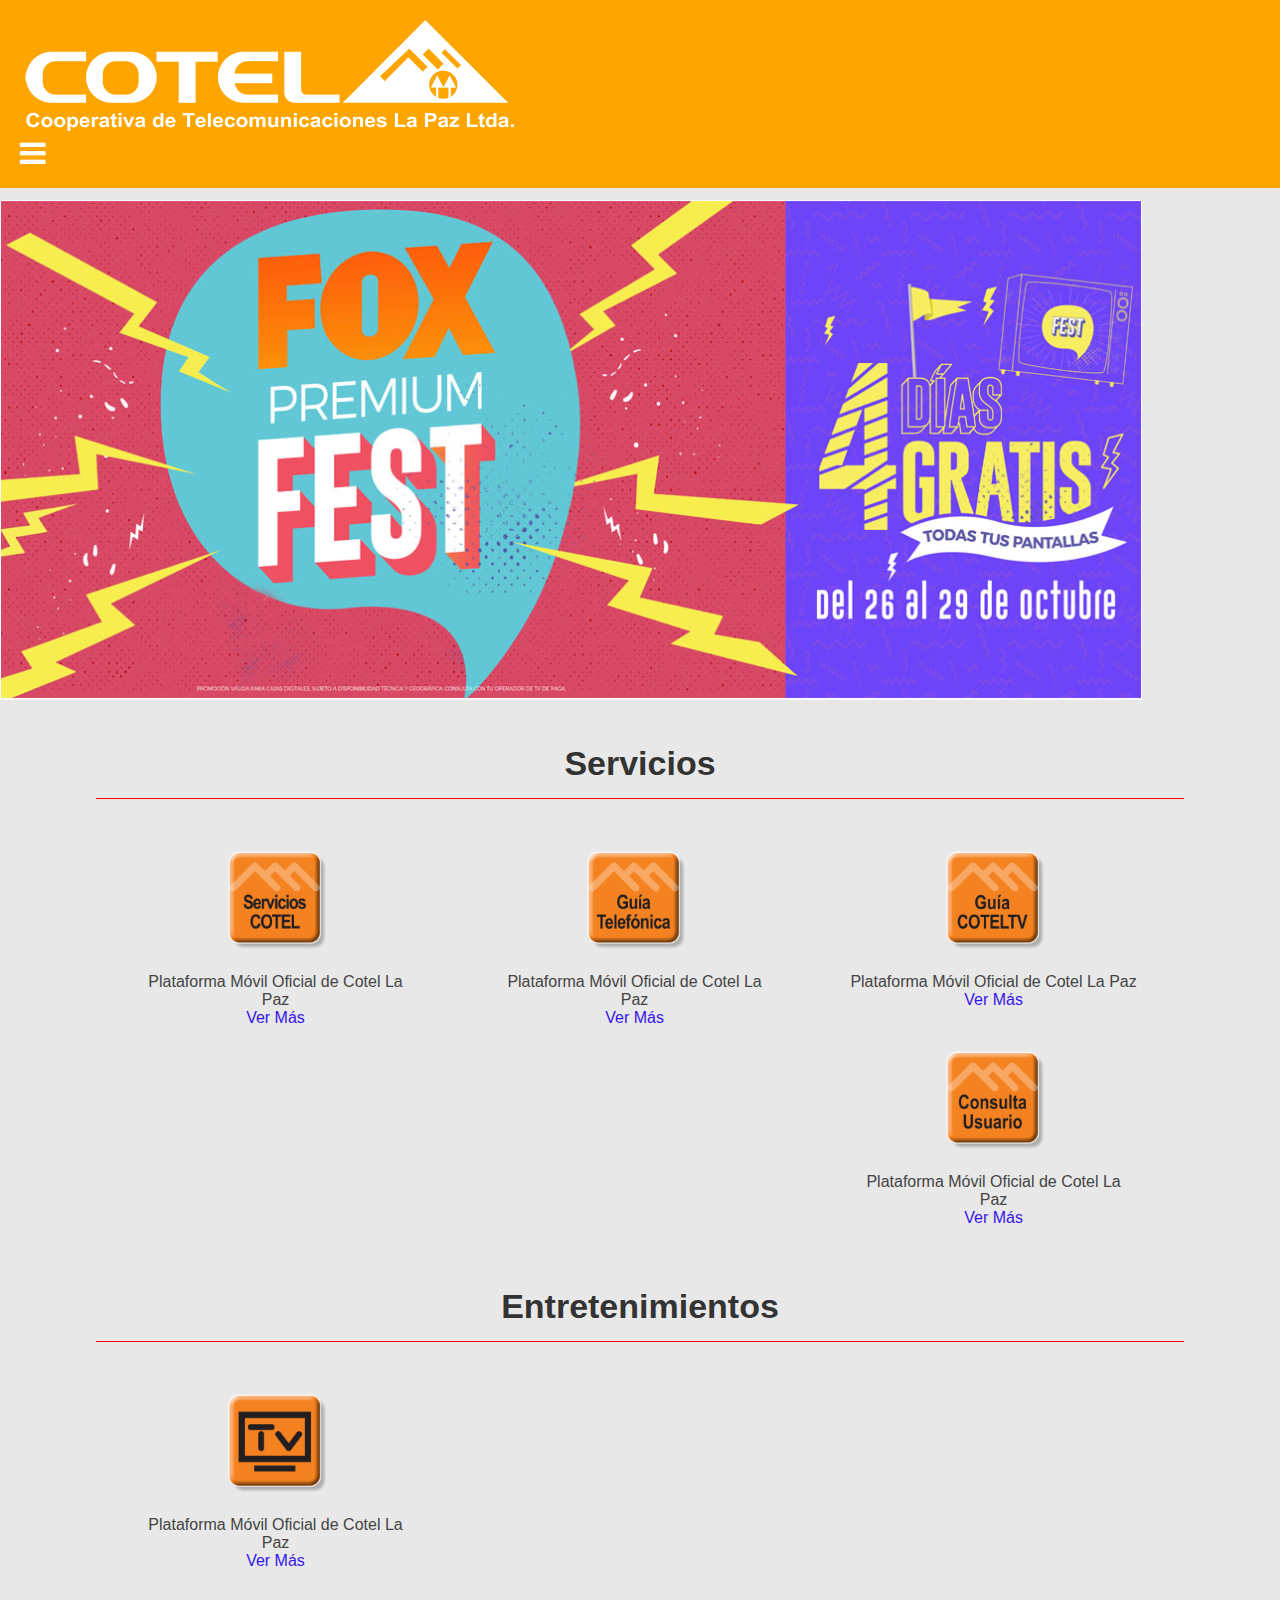
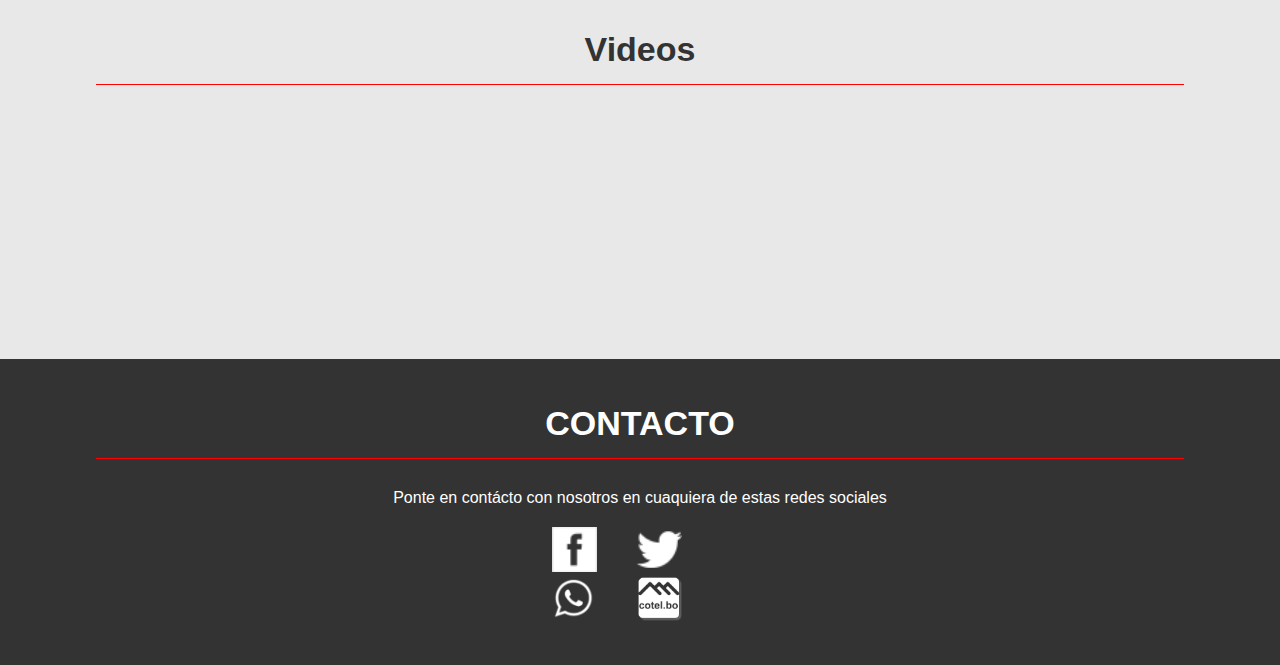
<file: index.html>
<!DOCTYPE html>
<html lang="es">

<head>
    <!--CODIFICACIÓN DE CARACTERES / TILDES-->
    <meta charset="utf-8" />

    <!--TÍTULO DE LA WEB-->
    <title>COTEL UP</title>

    <!--VIWEPORT RESPONSVE-->
    <meta name="viewport" content="width = device-with, initial-scale=1.0, maximum-scale=1.0, user-scalable=no" />

    <!--ICONO DE LA WEB-->
    <link rel="shortcut icon" type="image/png" href="img2/03.png">

    <!--HOJA DE ESTILOS-->
    <link rel="stylesheet" href="css/styles.css" />
    <link rel="stylesheet" href="css/font-awesome.css">

    <!--JQUERY-->
    <script src="https://ajax.googleapis.com/ajax/libs/jquery/3.3.1/jquery.min.js"></script>

    <!--Scripts-->
    <script src="js/jquery-3.2.1.js"></script>
    <script src="js/main.js"></script>

    <!--COLOR DE LA APLICACIÓN-->
    <meta nam="theme-color" content="#FFA500" />

    <!--OPTIMIZACIÓNN PARA MÓVIL-->
    <meta name="MobileOptimized" content="width" />
    <meta name="HandheldFriendly" content="true" />

    <!--META ETIQUETAS PPWA ARA DISPOSITIVOS IOS-->
    <meta name="apple-mobile-web-app-capable" content="yes" />
    <meta name="apple-mobile-web-app-status-bar-style" content="black-translucent" />
    <link rel="apple-touch-icon" href="img2/03.png" />
    <link rel="apple-touch-startup-image" href="img2/01.png" />

    <!--Configuración General PWA-->
    <link rel="manifest" href="manifest.json" />

</head>

<body>
    <header>

        <div id="logoimg">
            <img src="img/logoblanco.png" style="max-width:100%;height:auto;">
        </div>

        <div class="clearfix"></div>

        <span id="button-menu" class="fa fa-bars"></span>

        <nav class="navegacion">
            <ul class="menu">
                <!-- TITULAR -->
                <li class="title-menu">Todas las categorias</li>
                <!-- TITULAR -->

                <li><a href="#"><span class="fa fa-home icon-menu"></span>Inicio</a></li>

                <li class="item-submenu" menu="1">
                    <a href="#"><span class="fa fa-suitcase icon-menu"></span>Servicios</a>
                    <ul class="submenu">
                        <li class="title-menu"><span class="fa fa-suitcase icon-menu"></span>Servicios</li>
                        <li class="go-back">Atras</li>

                        <li><a href="servicios.html">Servicios Cotel</a></li>
                        <li><a href="guiatelef.html">Guía Telefónica</a></li>
                        <li><a href="#">Guía Cotel TV</a></li>
                        <li><a href="consultausu.html">Consultas usuarios</a></li>
                    </ul>
                </li>

                <li class="item-submenu" menu="2">
                    <a href="#"><span class="fa fa-shopping-bag icon-menu"></span>Entretenimiento</a>
                    <ul class="submenu">
                        <li class="title-menu"><span class="fa fa-shopping-bag icon-menu"></span>Entretenimiento</li>
                        <li class="go-back">Atras</li>

                        <li><a href="canaleslocales.html">Canales Locales</a></li>
                        <li><a href="#">Canales Premium</a></li>
                        <li><a href="canalesinternac.html">Canales Internacionales</a></li>
                        <li><a href="https://play.google.com/store/apps/details?id=com.netflix.mediaclient">Netflix (Pronto)</a></li>
                    </ul>
                </li>

                <li><a href="#videos"><span class="fa fa-envelope icon-menu"></span>Videos</a></li>
                <li><a href="#footer"><span class="fa fa-tag icon-menu"></span>Contacto</a></li>
            </ul>
        </nav>
    </header>

    <div class="clearfix"></div>

    <div id="logoimg">
        <img src="img2/46.png" style="max-width:100%;height:auto;margin-top: 200px;">
    </div>

    <!--div id="slider">
            <figure>
                <img src="img2/29.png">
                <img src="img2/30.png">
                <img src="img2/31.png">
                <img src="img2/29.png">
                <img src="img2/30.png">
            </figure>
        </div>-->


    <div id="services">

        <div class="container">
            <h2 class="subheader">Servicios</h2>

            <div class="service">
                <a href="servicios.html">
                    <img src="img2/05.png" />
                    <!--<h3>SERVICIOS COTEL</h3>-->
                    <p>Plataforma Móvil Oficial de Cotel La Paz</p>
                    <a href="#">Ver Más</a></li>
            </div>

            <div class="service">
                <a href="guiatelef.html">
                    <img src="img2/06.png" />
                    <!--<h3>GUÍA TELEFÓNICA</h3>-->
                    <p>Plataforma Móvil Oficial de Cotel La Paz</p>
                    <a href="#">Ver Más</a></li>
            </div>

            <div class="service">
                <img src="img2/07.png" />
                <!--<h3>GUÍA COTEL TV</h3>-->
                <p>Plataforma Móvil Oficial de Cotel La Paz</p>
                <a href="#">Ver Más</a></li>
            </div>

            <div class="service">
                <a href="consultausu.html">
                    <img src="img2/08.png" />
                    <!--<h3>CONSULTA USAURIOS</h3>-->
                    <p>Plataforma Móvil Oficial de Cotel La Paz</p>
                    <a href="#">Ver Más</a></li>
            </div>

        </div>
        <!--END CONTAINER-->
    </div>
    <!--END SERVICIOS-->

    <div class="clearfix"></div>


    <div id="services">

        <div class="container">
            <h2 class="subheader">Entretenimientos</h2>

            <div class="service">
                <a href="entretenimiento.html">
                    <img src="img2/17.png" />
                    <!--<h3>ENTRETENIMIENTO</h3>-->
                    <p>Plataforma Móvil Oficial de Cotel La Paz</p>
                    <a href="#">Ver Más</a></li>
            </div>

        </div>
        <!--END CONTAINER-->
    </div>
    <!--END ENTRETENIMIENTO-->

    <div class="clearfix"></div>

    <div id="videos">
        <div class="container">
            <h2 class="subheader">Videos</h2>

            <div class="video">
                <iframe width="560" height="315" src="https://www.youtube.com/embed/sVr8RJk54CY" frameborder="0" allow="autoplay; encrypted-media"
                    allowfullscreen></iframe>
            </div>

            <div class="video">
                <iframe width="560" height="315" src="https://www.youtube.com/embed/Zm1WFyRP018" frameborder="0" allow="autoplay; encrypted-media"
                    allowfullscreen></iframe>
            </div>

            <div class="video">
                <iframe width="560" height="315" src="https://www.youtube.com/embed/35yi8M3xYaw" frameborder="0" allow="autoplay; encrypted-media"
                    allowfullscreen></iframe>
            </div>

        </div>

    </div>
    <!--END VIDEOS-->

    <div class="clearfix"></div>

    <footer id="footer">
        <div class="container">
            <h2 class="subheader">CONTACTO</h2>
            <p>Ponte en contácto con nosotros en cuaquiera de estas redes sociales</p>

            <ul id="networks">
                <li>
                    <a href="https://www.facebook.com/cotel.lapaz.39?ref=br_rs ">
                        <img src="img2/facebook.png">
                    </a>
                </li>

                <li>
                    <a href="https://twitter.com/cotellapaz">
                        <img src="img2/twitter.png">
                    </a>
                </li>

                <li>
                    <a href="#">
                        <img src="img2/whatsapp.png">
                    </a>
                </li>

                <li>
                    <a href="http://www.cotel.bo/">
                        <img src="img2/28.png">
                    </a>
                </li>
            </ul>

            <div class="clearfix"></div>
        </div>
    </footer>
    <!--END FOOTER-->

</body>


</html>
</file>
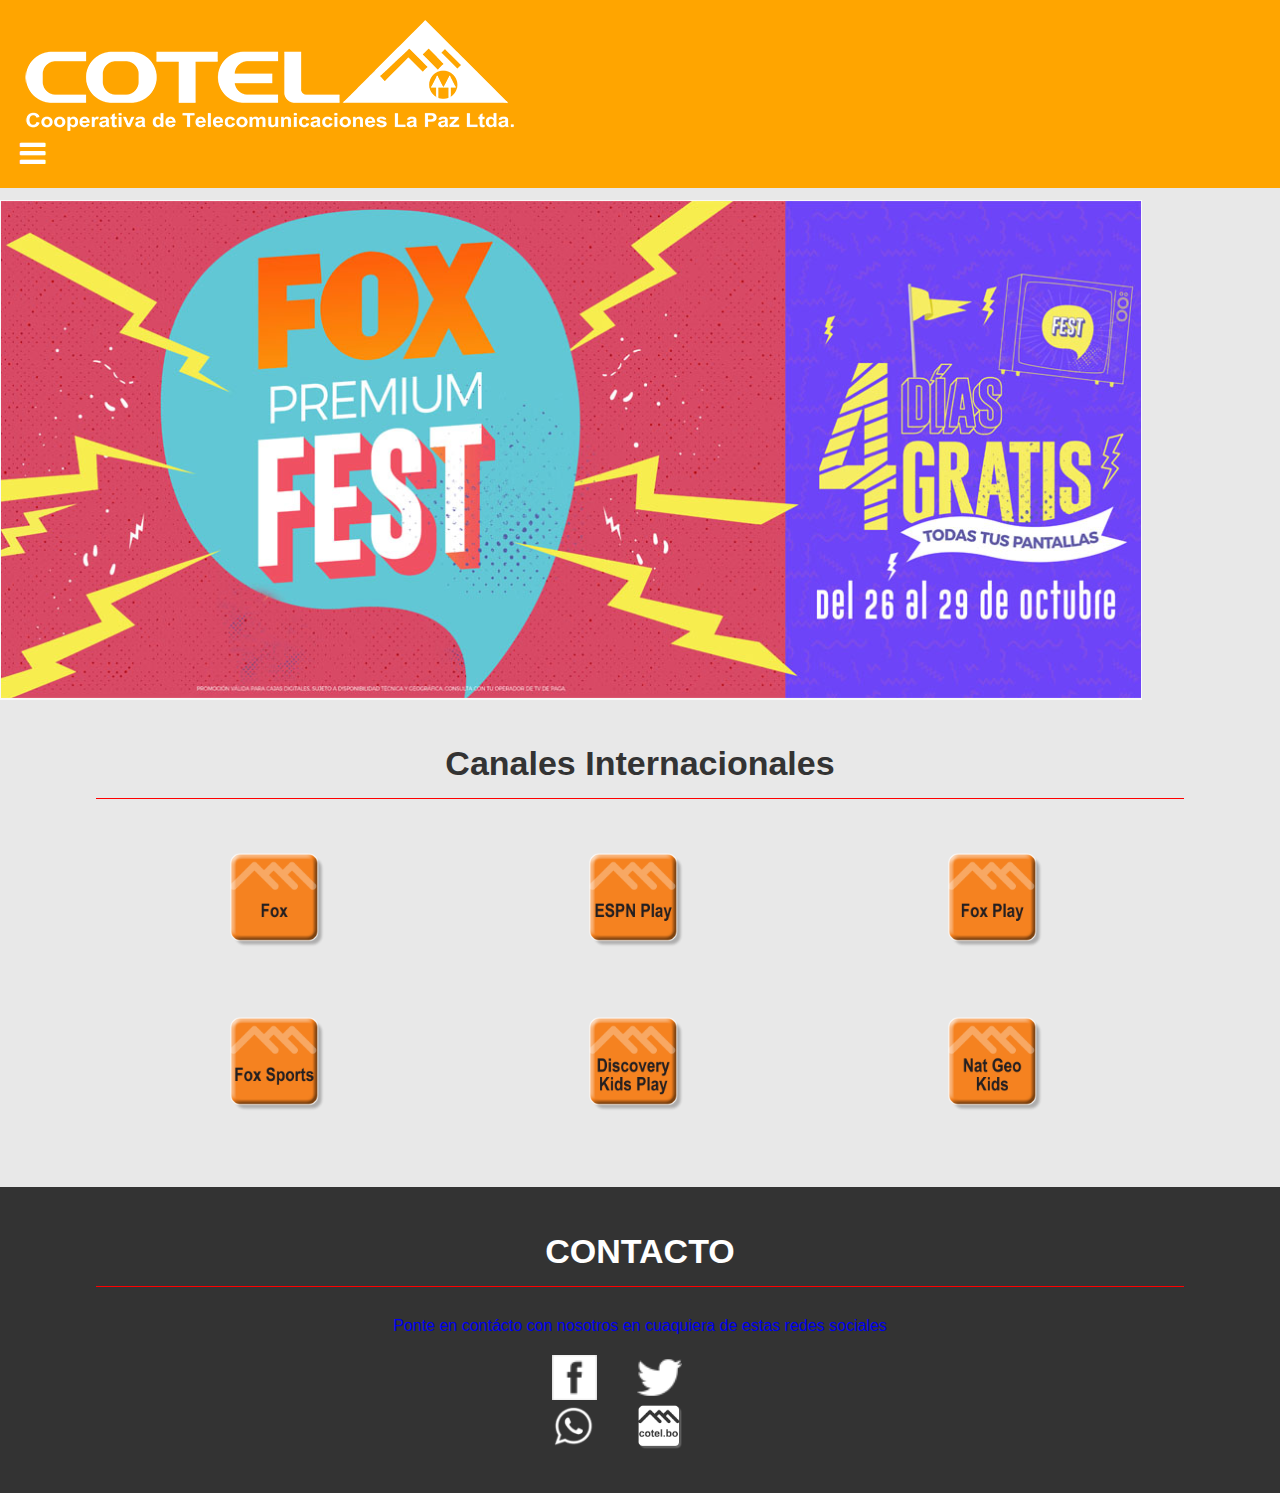
<file: canalesinternac.html>
<!DOCTYPE html>
<html lang="en">

<head>
    <!--CODIFICACIÓN DE CARACTERES / TILDES-->
    <meta charset="utf-8" />

    <!--TÍTULO DE LA WEB-->
    <title>COTEL UP</title>

    <!--VIWEPORT RESPONSVE-->
    <meta name="viewport" content="width = device-with, initial-scale=1.0, maximum-scale=1.0, user-scalable=no" />

    <!--ICONO DE LA WEB-->
    <link rel="shortcut icon" type="image/png" href="img2/03.png">

    <!--HOJA DE ESTILOS-->
    <link rel="stylesheet" href="css/styles.css" />
    <link rel="stylesheet" href="css/font-awesome.css">

    <!--JQUERY-->
    <script src="https://ajax.googleapis.com/ajax/libs/jquery/3.3.1/jquery.min.js"></script>

    <!--Scripts-->
    <script src="js/jquery-3.2.1.js"></script>
    <script src="js/main.js"></script>

    <!--COLOR DE LA APLICACIÓN-->
    <meta nam="theme-color" content="#FF4500" />

    <!--OPTIMIZACIÓNN PARA MÓVIL-->
    <meta name="MobileOptimized" content="width" />
    <meta name="HandheldFriendly" content="true" />

    <!--META ETIQUETAS PPWA ARA DISPOSITIVOS IOS-->
    <meta name="apple-mobile-web-app-capable" content="yes" />
    <meta name="apple-mobile-web-app-status-bar-style" content="black-translucent" />
    <link rel="apple-touch-icon" href="img/favicon.png" />
    <link rel="apple-touch-startup-image" href="img/favicon.png" />

    <!--Configuración General PWA-->
    <link rel="manifest" href="manifest.json" />
</head>

<body>
    <header>

        <div id="logoimg">
            <img src="img/logoblanco.png" style="max-width:100%;height:auto;">
        </div>

        <div class="clearfix"></div>

        <span id="button-menu" class="fa fa-bars"></span>

        <nav class="navegacion">
            <ul class="menu">
                <!-- TITULAR -->
                <li class="title-menu">Todas las categorias</li>
                <!-- TITULAR -->

                <li><a href="index.html"><span class="fa fa-home icon-menu"></span>Inicio</a></li>

                <li class="item-submenu" menu="1">
                    <a href="#"><span class="fa fa-suitcase icon-menu"></span>Servicios</a>
                    <ul class="submenu">
                        <li class="title-menu"><span class="fa fa-suitcase icon-menu"></span>Servicios</li>
                        <li class="go-back">Atras</li>

                        <li><a href="servicios.html">Servicios Cotel</a></li>
                        <li><a href="guiatelef.html">Guía Telefónica</a></li>
                        <li><a href="#">Guía Cotel TV</a></li>
                        <li><a href="consultausu.html">Consultas usuarios</a></li>
                    </ul>
                </li>

                <li class="item-submenu" menu="2">
                    <a href="#"><span class="fa fa-shopping-bag icon-menu"></span>Entretenimiento</a>
                    <ul class="submenu">
                        <li class="title-menu"><span class="fa fa-shopping-bag icon-menu"></span>Entretenimiento</li>
                        <li class="go-back">Atras</li>

                        <li><a href="canaleslocales.html">Canales Locales</a></li>
                        <li><a href="#">Canales Premium</a></li>
                        <li><a href="canalesinternac.html"">Canales Internacionales</a></li>
                        <li><a href="https://play.google.com/store/apps/details?id=com.netflix.mediaclient">Netflix (Pronto)</a></li>
                    </ul>
                </li>

                <li><a href="#"><span class="fa fa-envelope icon-menu"></span>Videos</a></li>
                <li><a href="#"><span class="fa fa-tag icon-menu"></span>Contacto</a></li>
            </ul>
        </nav>
    </header>

    <div class="clearfix"></div>

    <div id="logoimg">
        <img src="img2/46.png" style="max-width:100%;height:auto;margin-top: 200px;">
    </div>


    <!--<div id="slider">
		<figure>
			<img src="img2/29.png">
			<img src="img2/30.png">
			<img src="img2/31.png">
			<img src="img2/29.png">
			<img src="img2/30.png">
		</figure>
	</div>-->


    <div id="services">

        <div class="container">
            <h2 class="subheader">Canales Internacionales</h2>

            <div class="service">
                <a href="http://www.cotel.bo/">
                    <img src="img2/30.png" />
                    <!--<h3>FOX</h3>-->
            </div>

            <div class="service">
                <a href="https://play.google.com/store/apps/details?id=com.espn.espnis">
                    <img src="img2/31.png" />
                    <!--<h3>ESPN PLAY</h3>-->

            </div>

            <div class="service">
                <a href="https://play.google.com/store/apps/details?id=com.moviecity.app">
                    <img src="img2/32.png" />
                    <!--<h3>FOX PLAY</h3>-->

            </div>

            <div class="service">
                <a href="http://www.cotel.bo/">
                    <img src="img2/33.png" />
                    <!--<h3>FOX SPORTS</h3>-->

            </div>

            <div class="service">
                <a href="http://www.cotel.bo/">
                    <img src="img2/34.png" />
                    <!--<h3>DISCOVERY KIDS PLAY/h3>-->

            </div>

            <div class="service">
                <a href="http://www.cotel.bo/">
                    <img src="img2/35.png" />
                    <!--<h3>NAT GEO KIDS</h3>-->

            </div>

        </div>
        <!--END CONTAINER-->
    </div>
    <!--END SERVICIOS-->

    <div class="clearfix"></div>

    <footer id="footer">
            <div class="container">
                <h2 class="subheader">CONTACTO</h2>
                <p>Ponte en contácto con nosotros en cuaquiera de estas redes sociales</p>
    
                <ul id="networks">
                    <li>
                        <a href="https://www.facebook.com/cotel.lapaz.39?ref=br_rs ">
                            <img src="img2/facebook.png">
                        </a>
                    </li>
    
                    <li>
                        <a href="https://twitter.com/cotellapaz">
                            <img src="img2/twitter.png">
                        </a>
                    </li>
    
                    <li>
                        <a href="#">
                            <img src="img2/whatsapp.png">
                        </a>
                    </li>
    
                    <li>
                        <a href="http://www.cotel.bo/">
                            <img src="img2/28.png">
                        </a>
                    </li>
                </ul>
    
                <div class="clearfix"></div>
            </div>
        </footer>
    <!--END FOOTER-->

</body>

</html>
</file>
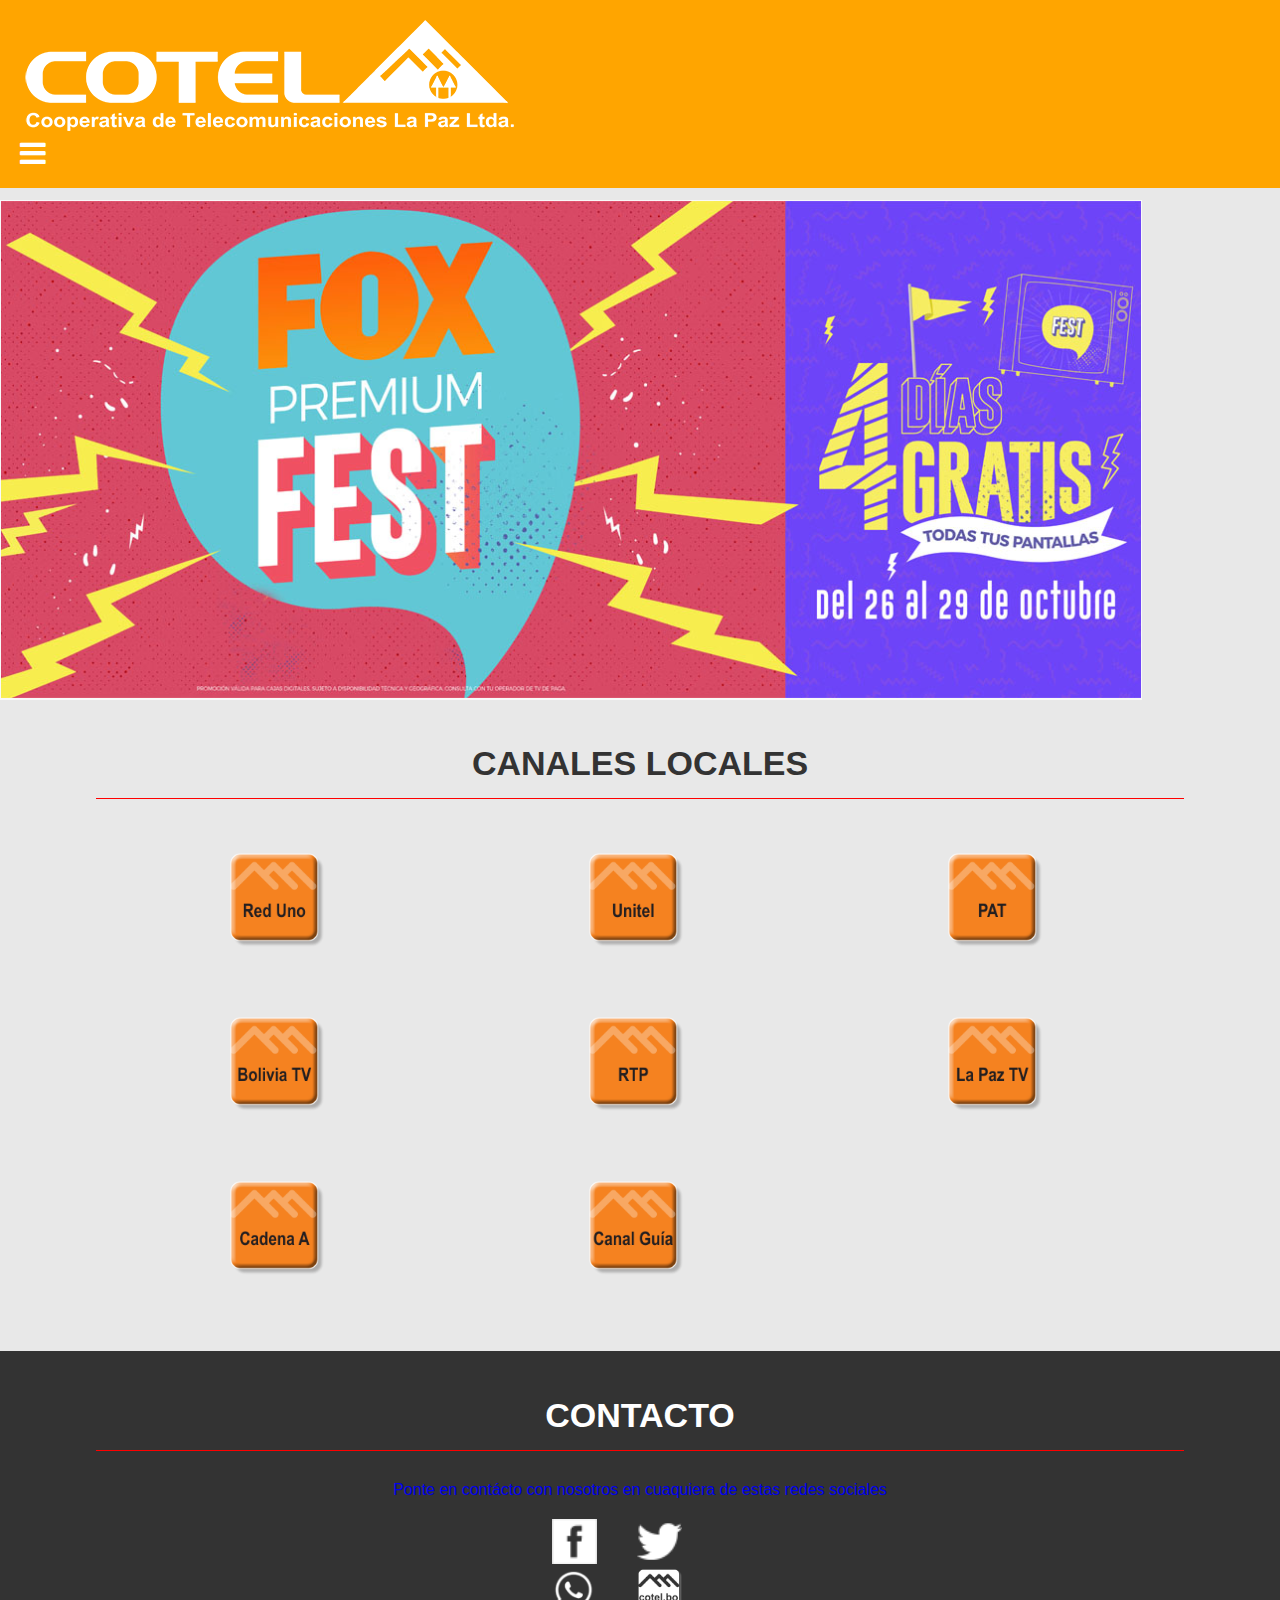
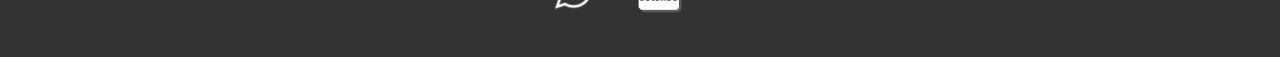
<file: canaleslocales.html>
<!DOCTYPE html>
<html lang="en">

<head>
    <!--CODIFICACIÓN DE CARACTERES / TILDES-->
    <meta charset="utf-8" />

    <!--TÍTULO DE LA WEB-->
    <title>COTEL UP</title>

    <!--VIWEPORT RESPONSVE-->
    <meta name="viewport" content="width = device-with, initial-scale=1.0, maximum-scale=1.0, user-scalable=no" />

    <!--ICONO DE LA WEB-->
    <link rel="shortcut icon" type="image/png" href="img2/03.png">

    <!--HOJA DE ESTILOS-->
    <link rel="stylesheet" href="css/styles.css" />
    <link rel="stylesheet" href="css/font-awesome.css">

    <!--JQUERY-->
    <script src="https://ajax.googleapis.com/ajax/libs/jquery/3.3.1/jquery.min.js"></script>

    <!--Scripts-->
    <script src="js/jquery-3.2.1.js"></script>
    <script src="js/main.js"></script>

    <!--COLOR DE LA APLICACIÓN-->
    <meta nam="theme-color" content="#FF4500" />

    <!--OPTIMIZACIÓNN PARA MÓVIL-->
    <meta name="MobileOptimized" content="width" />
    <meta name="HandheldFriendly" content="true" />

    <!--META ETIQUETAS PPWA ARA DISPOSITIVOS IOS-->
    <meta name="apple-mobile-web-app-capable" content="yes" />
    <meta name="apple-mobile-web-app-status-bar-style" content="black-translucent" />
    <link rel="apple-touch-icon" href="img/favicon.png" />
    <link rel="apple-touch-startup-image" href="img/favicon.png" />

    <!--Configuración General PWA-->
    <link rel="manifest" href="manifest.json" />
</head>

<body>
    <header>

        <div id="logoimg">
            <img src="img/logoblanco.png" style="max-width:100%;height:auto;">
        </div>

        <div class="clearfix"></div>

        <span id="button-menu" class="fa fa-bars"></span>

        <nav class="navegacion">
            <ul class="menu">
                <!-- TITULAR -->
                <li class="title-menu">Todas las categorias</li>
                <!-- TITULAR -->

                <li><a href="index.html"><span class="fa fa-home icon-menu"></span>Inicio</a></li>

                <li class="item-submenu" menu="1">
                    <a href="#"><span class="fa fa-suitcase icon-menu"></span>Servicios</a>
                    <ul class="submenu">
                        <li class="title-menu"><span class="fa fa-suitcase icon-menu"></span>Servicios</li>
                        <li class="go-back">Atras</li>

                        <li><a href="servicios.html">Servicios Cotel</a></li>
                        <li><a href="guiatelef.html">Guía Telefónica</a></li>
                        <li><a href="#">Guía Cotel TV</a></li>
                        <li><a href="consultausu.html">Consultas usuarios</a></li>
                    </ul>
                </li>

                <li class="item-submenu" menu="2">
                    <a href="#"><span class="fa fa-shopping-bag icon-menu"></span>Entretenimiento</a>
                    <ul class="submenu">
                        <li class="title-menu"><span class="fa fa-shopping-bag icon-menu"></span>Entretenimiento</li>
                        <li class="go-back">Atras</li>

                        <li><a href="canaleslocales.html">Canales Locales</a></li>
                        <li><a href="#">Canales Premium</a></li>
                        <li><a href="canalesinternac.html"">Canales Internacionales</a></li>
                        <li><a href="https://play.google.com/store/apps/details?id=com.netflix.mediaclient">Netflix (Pronto)</a></li>
                    </ul>
                </li>

                <li><a href="#"><span class="fa fa-envelope icon-menu"></span>Videos</a></li>
                <li><a href="#"><span class="fa fa-tag icon-menu"></span>Contacto</a></li>
            </ul>
        </nav>
    </header>

    <div class="clearfix"></div>

    <div id="logoimg">
        <img src="img2/46.png" style="max-width:100%;height:auto;margin-top: 200px;">
    </div>


    <!--<div id="slider">
		<figure>
			<img src="img2/29.png">
			<img src="img2/30.png">
			<img src="img2/31.png">
			<img src="img2/29.png">
			<img src="img2/30.png">
		</figure>
	</div>-->


    <div id="services">

        <div class="container">
            <h2 class="subheader">CANALES LOCALES</h2>

            <div class="service">
                <a href="https://livestream.com/reduno/events/8209042">
                    <img src="img2/36.png" />
                    <!--<h3>RED UNO</h3>-->
            </div>

            <div class="service">
                <a href="https://livestream.com/accounts/8665913/events/4253600">
                    <img src="img2/37.png" />
                    <!--<h3>UNITEL</h3>-->

            </div>

            <div class="service">
                <a href="http://www.redpat.tv/senal-en-vivo-la-paz/">
                    <img src="img2/38.png" />
                    <!--<h3>PAT</h3>-->
            </div>

            <div class="service">
                <a href="https://livestream.com/accounts/10468276/events/3485826">
                    <img src="img2/39.png" />
                    <!--<h3>BOLIVIA TV</h3>-->
            </div>

            <div class="service">
                <a href="http://www.rtpbolivia.com.bo/en-vivo/">
                    <img src="img2/40.png" />
                    <!--<h3>RTP</h3>-->
            </div>

            <div class="service">
                <a href="http://www.cotel.bo/">
                    <img src="img2/41.png" />
                    <!--<h3>LA PAZ TV</h3>-->
            </div>

            <div class="service">
                <a href="http://www.cotel.bo/">
                    <img src="img2/42.png" />
                    <!--<h3>CADENA TV</h3>-->
            </div>

            <div class="service">
                <a href="http://www.cotel.bo/">
                    <img src="img2/43.png" />
                    <!--<h3>CADENA TV</h3>-->
            </div>

        </div>
        <!--END CONTAINER-->
    </div>
    <!--END SERVICIOS-->

    <div class="clearfix"></div>

    <footer id="footer">
        <div class="container">
            <h2 class="subheader">CONTACTO</h2>
            <p>Ponte en contácto con nosotros en cuaquiera de estas redes sociales</p>

            <ul id="networks">
                <li>
                    <a href="https://www.facebook.com/cotel.lapaz.39?ref=br_rs ">
                        <img src="img2/facebook.png">
                    </a>
                </li>

                <li>
                    <a href="https://twitter.com/cotellapaz">
                        <img src="img2/twitter.png">
                    </a>
                </li>

                <li>
                    <a href="#">
                        <img src="img2/whatsapp.png">
                    </a>
                </li>

                <li>
                    <a href="http://www.cotel.bo/">
                        <img src="img2/28.png">
                    </a>
                </li>
            </ul>

            <div class="clearfix"></div>
        </div>
    </footer>
    <!--END FOOTER-->

</body>

</html>
</file>
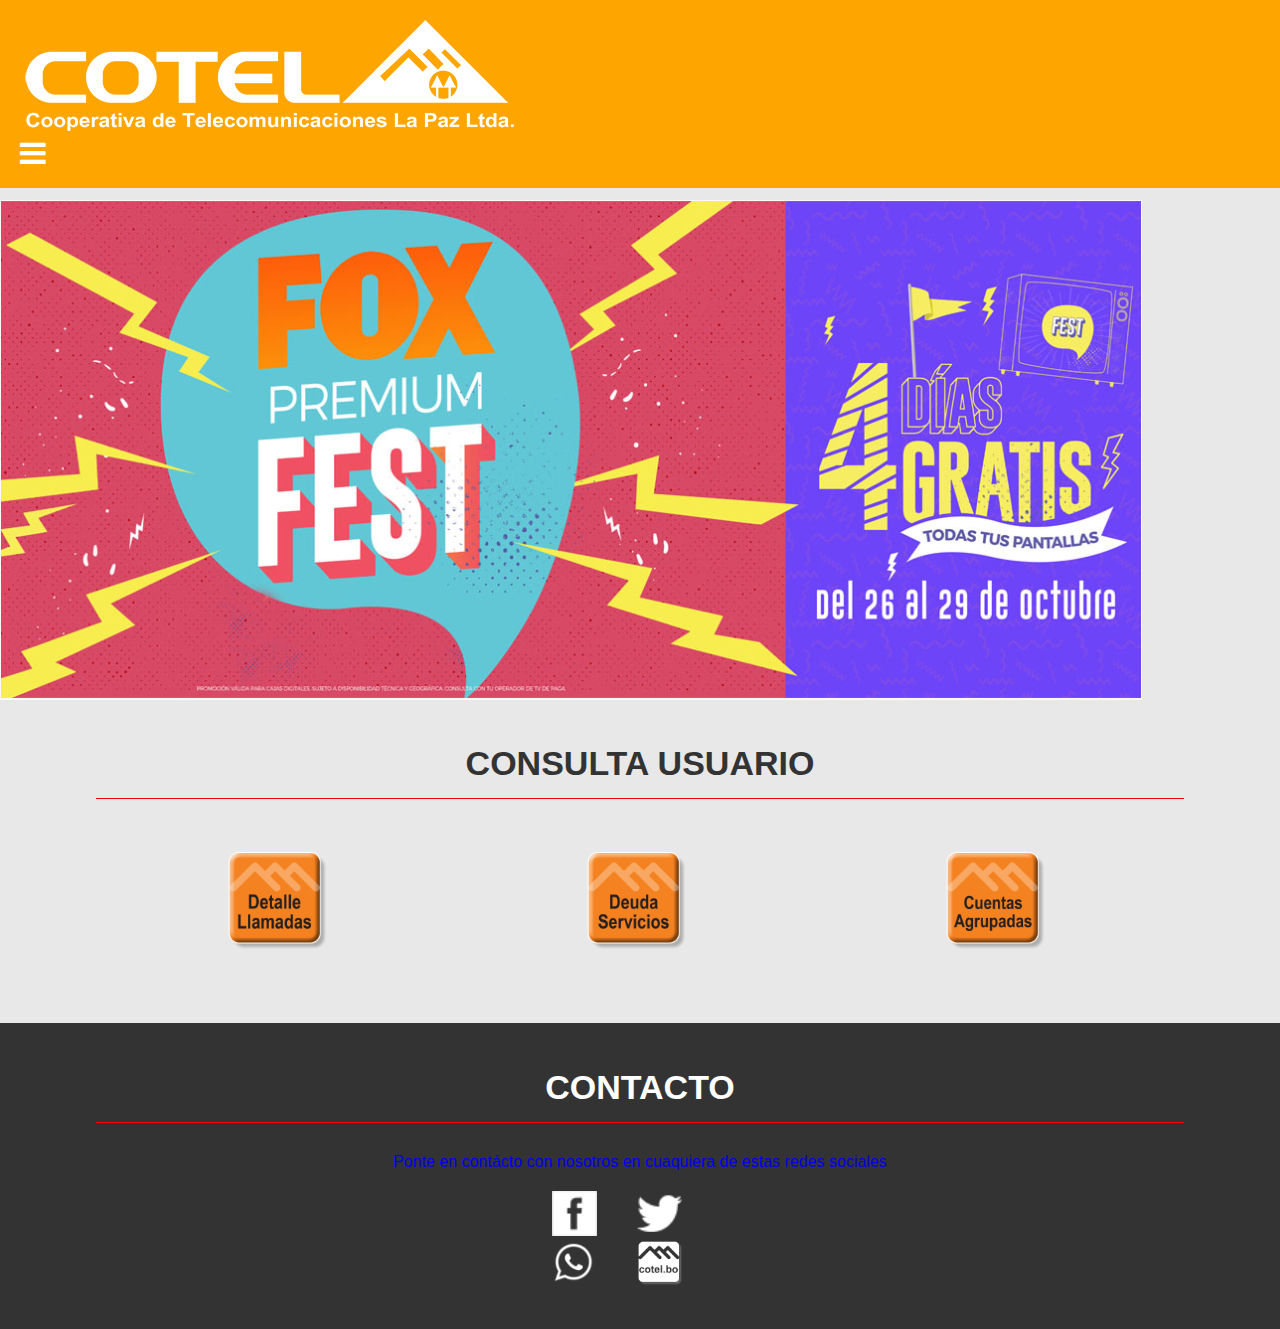
<file: consultausu.html>
<!DOCTYPE html>
<html lang="en">

<head>
	<!--CODIFICACIÓN DE CARACTERES / TILDES-->
	<meta charset="utf-8" />

	<!--TÍTULO DE LA WEB-->
	<title>COTEL UP</title>

	<!--VIWEPORT RESPONSVE-->
	<meta name="viewport" content="width = device-with, initial-scale=1.0, maximum-scale=1.0, user-scalable=no" />

	<!--ICONO DE LA WEB-->
	<link rel="shortcut icon" type="image/png" href="img2/03.png">

	<!--HOJA DE ESTILOS-->
	<link rel="stylesheet" href="css/styles.css" />
	<link rel="stylesheet" href="css/font-awesome.css">

	<!--JQUERY-->
	<script src="https://ajax.googleapis.com/ajax/libs/jquery/3.3.1/jquery.min.js"></script>

	<!--Scripts-->
	<script src="js/jquery-3.2.1.js"></script>
	<script src="js/main.js"></script>

	<!--COLOR DE LA APLICACIÓN-->
	<meta nam="theme-color" content="#FF4500" />

	<!--OPTIMIZACIÓNN PARA MÓVIL-->
	<meta name="MobileOptimized" content="width" />
	<meta name="HandheldFriendly" content="true" />

	<!--META ETIQUETAS PPWA ARA DISPOSITIVOS IOS-->
	<meta name="apple-mobile-web-app-capable" content="yes" />
	<meta name="apple-mobile-web-app-status-bar-style" content="black-translucent" />
	<link rel="apple-touch-icon" href="img/favicon.png" />
	<link rel="apple-touch-startup-image" href="img/favicon.png" />

	<!--Configuración General PWA-->
	<link rel="manifest" href="manifest.json" />
</head>

<body>
	<header>

		<div id="logoimg">
			<img src="img/logoblanco.png" style="max-width:100%;height:auto;">
		</div>

		<div class="clearfix"></div>

		<span id="button-menu" class="fa fa-bars"></span>

		<nav class="navegacion">
			<ul class="menu">
				<!-- TITULAR -->
				<li class="title-menu">Todas las categorias</li>
				<!-- TITULAR -->

				<li><a href="index.html"><span class="fa fa-home icon-menu"></span>Inicio</a></li>

				<li class="item-submenu" menu="1">
					<a href="#"><span class="fa fa-suitcase icon-menu"></span>Servicios</a>
					<ul class="submenu">
						<li class="title-menu"><span class="fa fa-suitcase icon-menu"></span>Servicios</li>
						<li class="go-back">Atras</li>

                        <li><a href="servicios.html">Servicios Cotel</a></li>
                        <li><a href="guiatelef.html">Guía Telefónica</a></li>
                        <li><a href="#">Guía Cotel TV</a></li>
                        <li><a href="consultausu.html">Consultas usuarios</a></li>
					</ul>
				</li>

				<li class="item-submenu" menu="2">
					<a href="#"><span class="fa fa-shopping-bag icon-menu"></span>Entretenimiento</a>
					<ul class="submenu">
						<li class="title-menu"><span class="fa fa-shopping-bag icon-menu"></span>Entretenimiento</li>
						<li class="go-back">Atras</li>

						<li><a href="canaleslocales.html">Canales Locales</a></li>
						<li><a href="#">Canales Premium</a></li>
						<li><a href="canalesinternac.html"">Canales Internacionales</a></li>
						<li><a href="https://play.google.com/store/apps/details?id=com.netflix.mediaclient">Netflix (Pronto)</a></li>
					</ul>
				</li>

				<li><a href="#"><span class="fa fa-envelope icon-menu"></span>Videos</a></li>
				<li><a href="#"><span class="fa fa-tag icon-menu"></span>Contacto</a></li>
			</ul>
		</nav>
	</header>

	<div class="clearfix"></div>

	<div id="logoimg">
		<img src="img2/46.png" style="max-width:100%;height:auto;margin-top: 200px;">
	</div>


	<!--<div id="slider">
		<figure>
			<img src="img2/29.png">
			<img src="img2/30.png">
			<img src="img2/31.png">
			<img src="img2/29.png">
			<img src="img2/30.png">
		</figure>
	</div>-->


	<div id="services">

		<div class="container">
			<h2 class="subheader">CONSULTA USUARIO</h2>

			<div class="service">
				<a href="http://www.cotel.bo/">
					<img src="img2/14.png" />
					<!--<h3>DETALLE LLAMADAS</h3>-->

			</div>

			<div class="service">
				<a href="http://www.cotel.bo/index.php/plataforma-online/deuda-telefonica">
					<img src="img2/15.png" />
					<!--<h3>DEUDA SERVICIO</h3>-->

			</div>

			<div class="service">
				<a href="http://www.cotel.bo/">
					<img src="img2/16.png" />
					<!--<h3>CUENTAS AGRUP.</h3>-->

			</div>

		</div>
		<!--END CONTAINER-->
	</div>
	<!--END SERVICIOS-->

	<div class="clearfix"></div>

    <footer id="footer">
			<div class="container">
				<h2 class="subheader">CONTACTO</h2>
				<p>Ponte en contácto con nosotros en cuaquiera de estas redes sociales</p>
	
				<ul id="networks">
					<li>
						<a href="https://www.facebook.com/cotel.lapaz.39?ref=br_rs ">
							<img src="img2/facebook.png">
						</a>
					</li>
	
					<li>
						<a href="https://twitter.com/cotellapaz">
							<img src="img2/twitter.png">
						</a>
					</li>
	
					<li>
						<a href="#">
							<img src="img2/whatsapp.png">
						</a>
					</li>
	
					<li>
						<a href="http://www.cotel.bo/">
							<img src="img2/28.png">
						</a>
					</li>
				</ul>
	
				<div class="clearfix"></div>
			</div>
		</footer>
	<!--END FOOTER-->

</body>

</html>
</file>
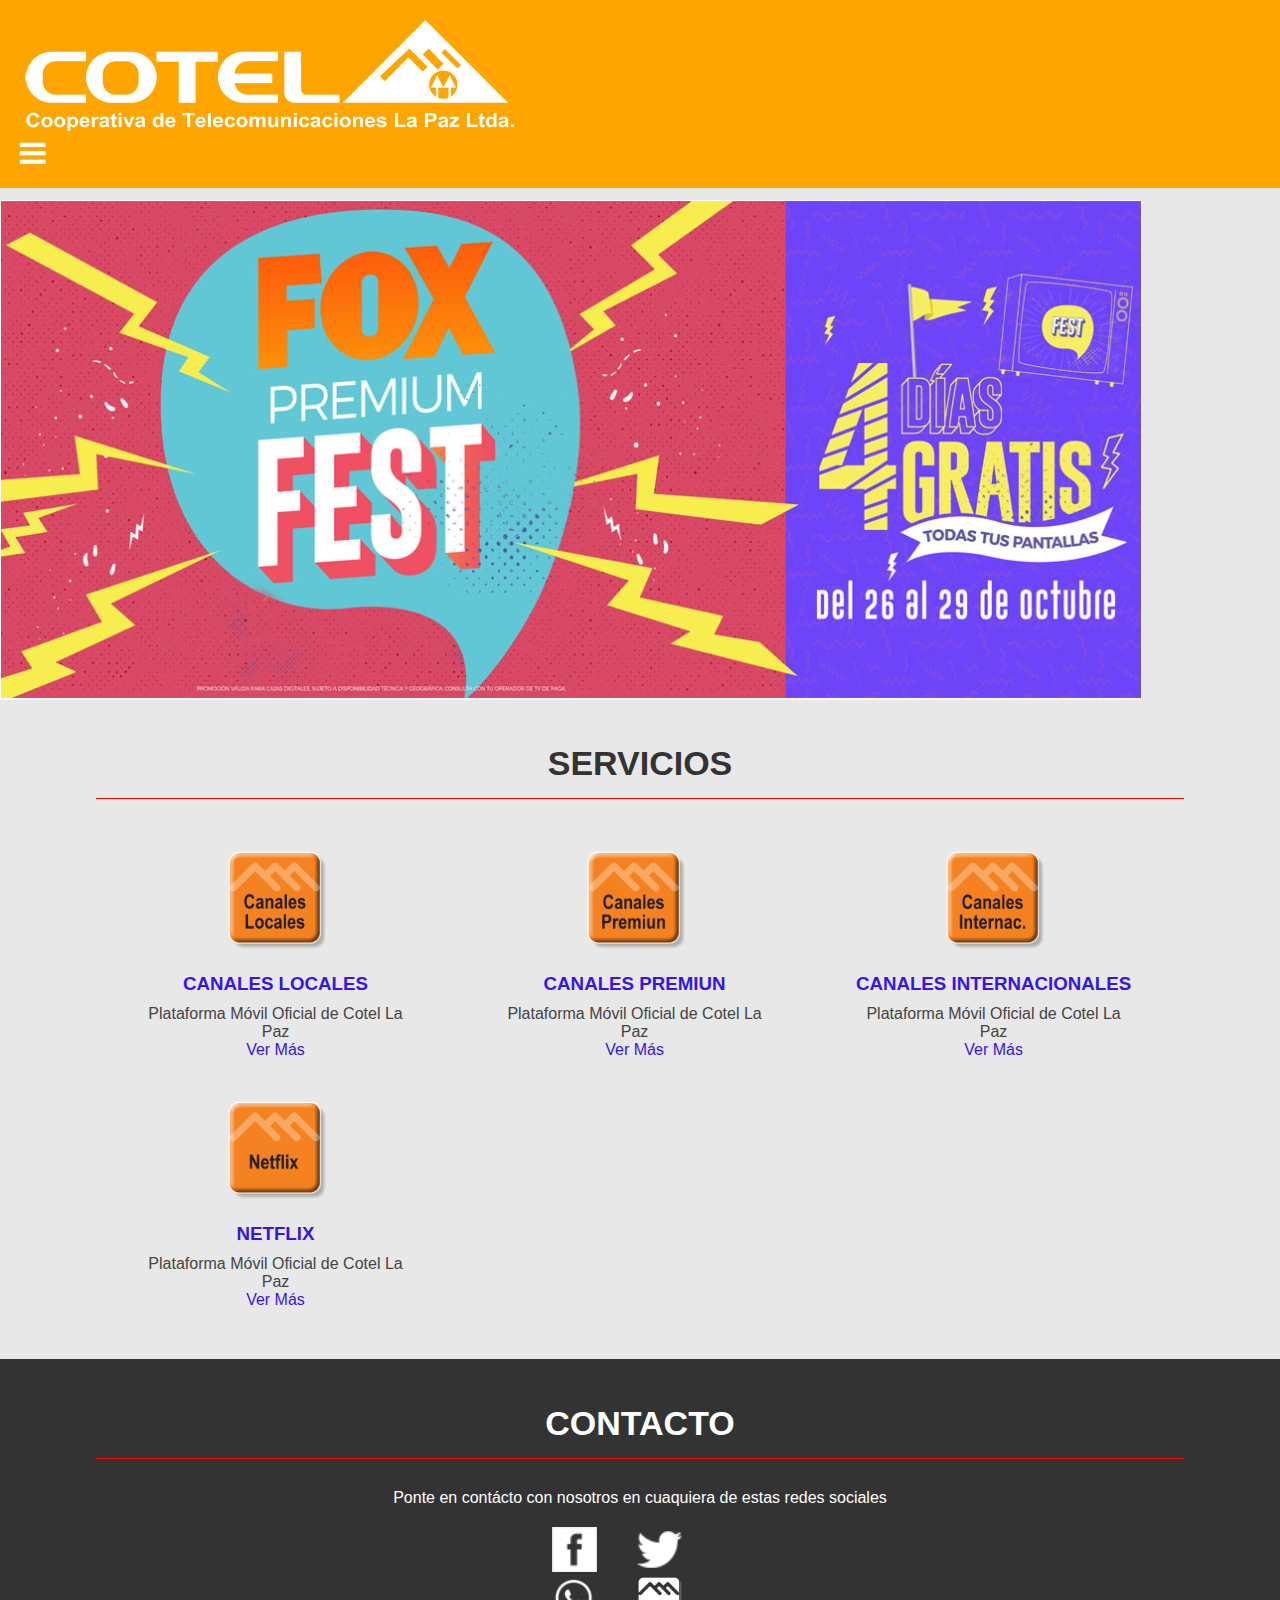
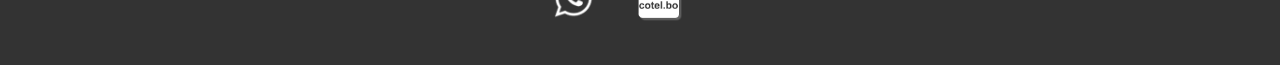
<file: entretenimiento.html>
<!DOCTYPE html>
<html lang="en">

<head>
	<!--CODIFICACIÓN DE CARACTERES / TILDES-->
	<meta charset="utf-8" />

	<!--TÍTULO DE LA WEB-->
	<title>COTEL UP</title>

	<!--VIWEPORT RESPONSVE-->
	<meta name="viewport" content="width = device-with, initial-scale=1.0, maximum-scale=1.0, user-scalable=no" />

	<!--ICONO DE LA WEB-->
	<link rel="shortcut icon" type="image/png" href="img2/03.png">

	<!--HOJA DE ESTILOS-->
	<link rel="stylesheet" href="css/styles.css" />
	<link rel="stylesheet" href="css/font-awesome.css">

	<!--JQUERY-->
	<script src="https://ajax.googleapis.com/ajax/libs/jquery/3.3.1/jquery.min.js"></script>

	<!--Scripts-->
	<script src="js/jquery-3.2.1.js"></script>
	<script src="js/main.js"></script>

	<!--COLOR DE LA APLICACIÓN-->
	<meta nam="theme-color" content="#FF4500" />

	<!--OPTIMIZACIÓNN PARA MÓVIL-->
	<meta name="MobileOptimized" content="width" />
	<meta name="HandheldFriendly" content="true" />

	<!--META ETIQUETAS PPWA ARA DISPOSITIVOS IOS-->
	<meta name="apple-mobile-web-app-capable" content="yes" />
	<meta name="apple-mobile-web-app-status-bar-style" content="black-translucent" />
	<link rel="apple-touch-icon" href="img/favicon.png" />
	<link rel="apple-touch-startup-image" href="img/favicon.png" />

	<!--Configuración General PWA-->
	<link rel="manifest" href="manifest.json" />
</head>

<body>
	<header>

		<div id="logoimg">
			<img src="img/logoblanco.png" style="max-width:100%;height:auto;">
		</div>

		<div class="clearfix"></div>

		<span id="button-menu" class="fa fa-bars"></span>

		<nav class="navegacion">
			<ul class="menu">
				<!-- TITULAR -->
				<li class="title-menu">Todas las categorias</li>
				<!-- TITULAR -->

				<li><a href="index.html"><span class="fa fa-home icon-menu"></span>Inicio</a></li>

				<li class="item-submenu" menu="1">
					<a href="#"><span class="fa fa-suitcase icon-menu"></span>Servicios</a>
					<ul class="submenu">
						<li class="title-menu"><span class="fa fa-suitcase icon-menu"></span>Servicios</li>
						<li class="go-back">Atras</li>

						<li><a href="servicios.html">Servicios Cotel</a></li>
						<li><a href="guiatelef.html">Guía Telefónica</a></li>
						<li><a href="#">Guía Cotel TV</a></li>
						<li><a href="consultausu.html">Consultas usuarios</a></li>
					</ul>
				</li>

				<li class="item-submenu" menu="2">
					<a href="#"><span class="fa fa-shopping-bag icon-menu"></span>Entretenimiento</a>
					<ul class="submenu">
						<li class="title-menu"><span class="fa fa-shopping-bag icon-menu"></span>Entretenimiento</li>
						<li class="go-back">Atras</li>

						<li><a href="canaleslocales.html">Canales Locales</a></li>
						<li><a href="#">Canales Premium</a></li>
						<li><a href="canalesinternac.html"">Canales Internacionales</a></li>
						<li><a href=" https://play.google.com/store/apps/details?id=com.netflix.mediaclient">Netflix (Pronto)</a></li>
					</ul>
				</li>

				<li><a href="#"><span class="fa fa-envelope icon-menu"></span>Videos</a></li>
				<li><a href="#"><span class="fa fa-tag icon-menu"></span>Contacto</a></li>
			</ul>
		</nav>
	</header>

	<div class="clearfix"></div>

	<div id="logoimg">
		<img src="img2/46.png" style="max-width:100%;height:auto;margin-top: 200px;">
	</div>


	<!--<div id="slider">
		<figure>
			<img src="img2/29.png">
			<img src="img2/30.png">
			<img src="img2/31.png">
			<img src="img2/29.png">
			<img src="img2/30.png">
		</figure>
	</div>-->


	<div id="services">

		<div class="container">
			<h2 class="subheader">SERVICIOS</h2>

			<div class="service">
				<a href="http://www.cotel.bo/">
					<img src="img2/18.png" />
					<h3>CANALES LOCALES</h3>
					<p>Plataforma Móvil Oficial de Cotel La Paz</p>
					<a href="#">Ver Más</a></li>
			</div>

			<div class="service">
				<a href="http://www.cotel.bo/">
					<img src="img2/19.png" />
					<h3>CANALES PREMIUN</h3>
					<p>Plataforma Móvil Oficial de Cotel La Paz</p>
					<a href="#">Ver Más</a></li>
			</div>

			<div class="service">
				<a href="http://www.cotel.bo/">
					<img src="img2/20.png" />
					<h3>CANALES INTERNACIONALES</h3>
					<p>Plataforma Móvil Oficial de Cotel La Paz</p>
					<a href="#">Ver Más</a></li>
			</div>

			<div class="service">
				<a href="http://www.cotel.bo/">
					<img src="img2/21.png" />
					<h3>NETFLIX</h3>
					<p>Plataforma Móvil Oficial de Cotel La Paz</p>
					<a href="#">Ver Más</a></li>
			</div>

		</div>
		<!--END CONTAINER-->
	</div>
	<!--END SERVICIOS-->

	<div class="clearfix"></div>

	<footer id="footer">
		<div class="container">
			<h2 class="subheader">CONTACTO</h2>
			<p>Ponte en contácto con nosotros en cuaquiera de estas redes sociales</p>

			<ul id="networks">
				<li>
					<a href="https://www.facebook.com/cotel.lapaz.39?ref=br_rs ">
						<img src="img2/facebook.png">
					</a>
				</li>

				<li>
					<a href="https://twitter.com/cotellapaz">
						<img src="img2/twitter.png">
					</a>
				</li>

				<li>
					<a href="#">
						<img src="img2/whatsapp.png">
					</a>
				</li>

				<li>
					<a href="http://www.cotel.bo/">
						<img src="img2/28.png">
					</a>
				</li>
			</ul>

			<div class="clearfix"></div>
		</div>
	</footer>
	<!--END FOOTER-->

</body>

</html>
</file>
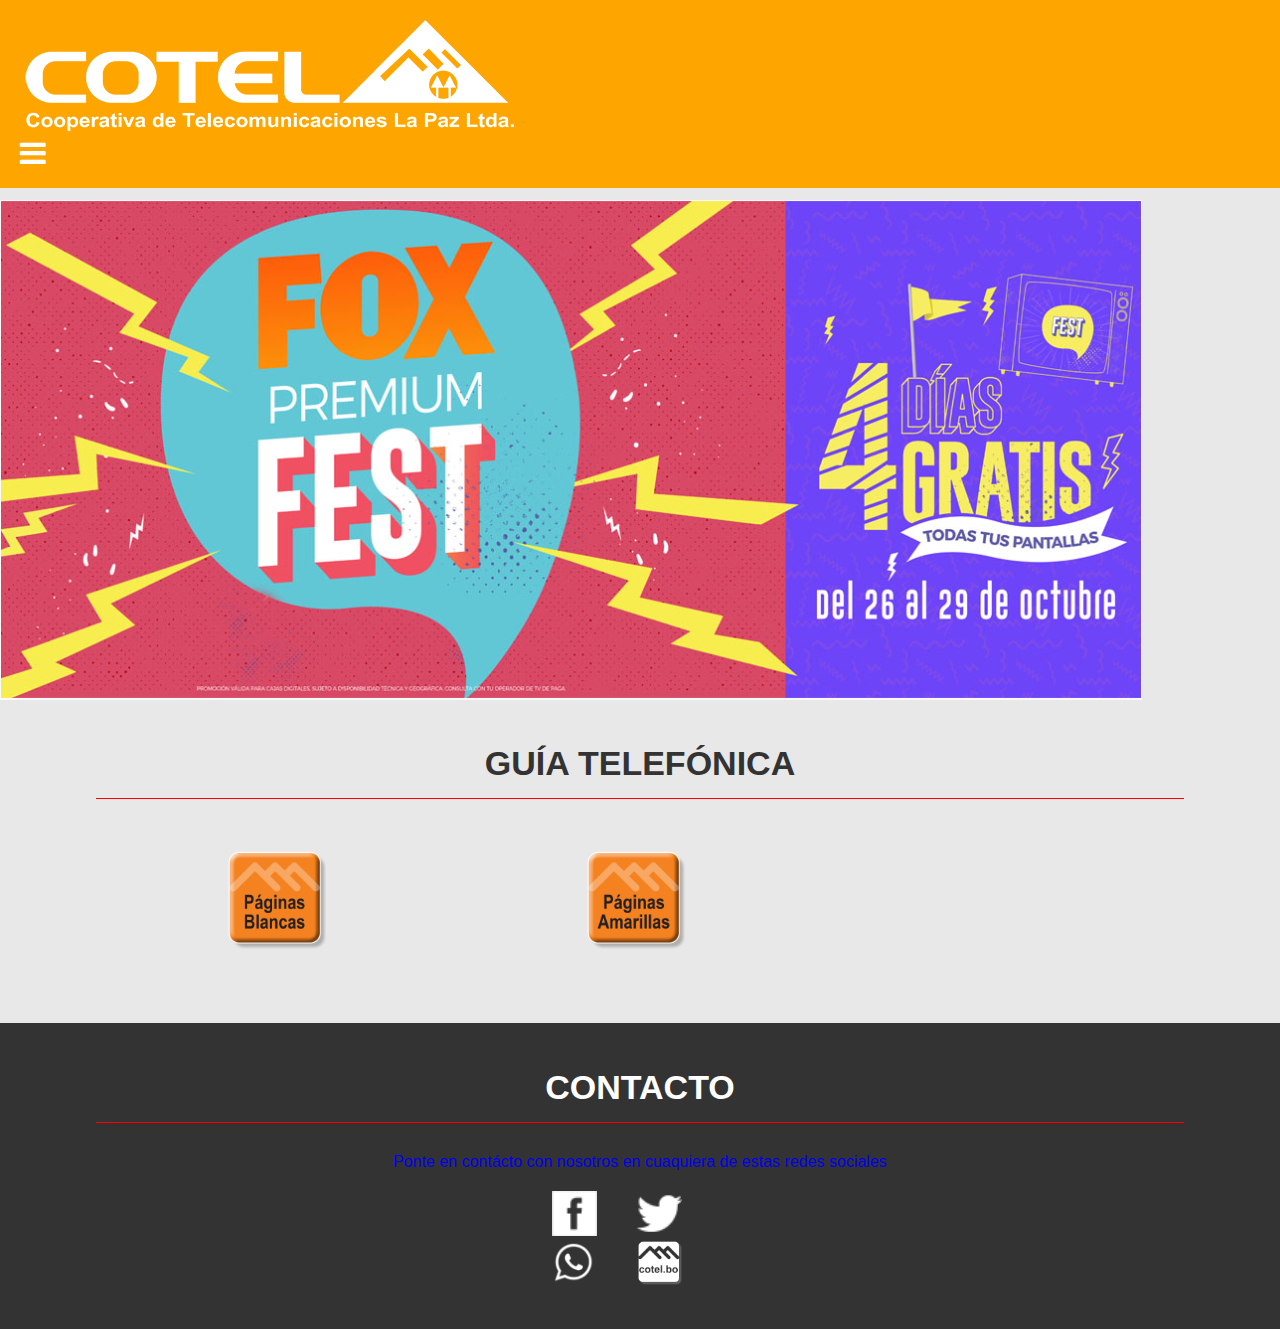
<file: guiatelef.html>
<!DOCTYPE html>
<html lang="en">

<head>
    <!--CODIFICACIÓN DE CARACTERES / TILDES-->
    <meta charset="utf-8" />

    <!--TÍTULO DE LA WEB-->
    <title>COTEL UPS</title>

    <!--VIWEPORT RESPONSVE-->
    <meta name="viewport" content="width = device-with, initial-scale=1.0, maximum-scale=1.0, user-scalable=no" />

    <!--ICONO DE LA WEB-->
    <link rel="shortcut icon" type="image/png" href="img2/03.png">

    <!--HOJA DE ESTILOS-->
    <link rel="stylesheet" href="css/styles.css" />
    <link rel="stylesheet" href="css/font-awesome.css">

    <!--JQUERY-->
    <script src="https://ajax.googleapis.com/ajax/libs/jquery/3.3.1/jquery.min.js"></script>

    <!--Scripts-->
    <script src="js/jquery-3.2.1.js"></script>
    <script src="js/main.js"></script>

    <!--COLOR DE LA APLICACIÓN-->
    <meta nam="theme-color" content="#FF4500" />

    <!--OPTIMIZACIÓNN PARA MÓVIL-->
    <meta name="MobileOptimized" content="width" />
    <meta name="HandheldFriendly" content="true" />

    <!--META ETIQUETAS PPWA ARA DISPOSITIVOS IOS-->
    <meta name="apple-mobile-web-app-capable" content="yes" />
    <meta name="apple-mobile-web-app-status-bar-style" content="black-translucent" />
    <link rel="apple-touch-icon" href="img/favicon.png" />
    <link rel="apple-touch-startup-image" href="img/favicon.png" />

    <!--Configuración General PWA-->
    <link rel="manifest" href="manifest.json" />
</head>

<body>
	<header>

		<div id="logoimg">
			<img src="img/logoblanco.png" style="max-width:100%;height:auto;">
		</div>

		<div class="clearfix"></div>

		<span id="button-menu" class="fa fa-bars"></span>

		<nav class="navegacion">
			<ul class="menu">
				<!-- TITULAR -->
				<li class="title-menu">Todas las categorias</li>
				<!-- TITULAR -->

				<li><a href="index.html"><span class="fa fa-home icon-menu"></span>Inicio</a></li>

				<li class="item-submenu" menu="1">
					<a href="#"><span class="fa fa-suitcase icon-menu"></span>Servicios</a>
					<ul class="submenu">
						<li class="title-menu"><span class="fa fa-suitcase icon-menu"></span>Servicios</li>
						<li class="go-back">Atras</li>

                        <li><a href="servicios.html">Servicios Cotel</a></li>
                        <li><a href="guiatelef.html">Guía Telefónica</a></li>
                        <li><a href="#">Guía Cotel TV</a></li>
                        <li><a href="consultausu.html">Consultas usuarios</a></li>
					</ul>
				</li>

				<li class="item-submenu" menu="2">
					<a href="#"><span class="fa fa-shopping-bag icon-menu"></span>Entretenimiento</a>
					<ul class="submenu">
						<li class="title-menu"><span class="fa fa-shopping-bag icon-menu"></span>Entretenimiento</li>
						<li class="go-back">Atras</li>

						<li><a href="canaleslocales.html">Canales Locales</a></li>
						<li><a href="#">Canales Premium</a></li>
						<li><a href="canalesinternac.html"">Canales Internacionales</a></li>
						<li><a href="https://play.google.com/store/apps/details?id=com.netflix.mediaclient">Netflix (Pronto)</a></li>
					</ul>
				</li>

				<li><a href="#"><span class="fa fa-envelope icon-menu"></span>Videos</a></li>
				<li><a href="#"><span class="fa fa-tag icon-menu"></span>Contacto</a></li>
			</ul>
		</nav>
	</header>

	<div class="clearfix"></div>

	<div id="logoimg">
		<img src="img2/46.png" style="max-width:100%;height:auto;margin-top: 200px;">
	</div>


	<!--<div id="slider">
		<figure>
			<img src="img2/29.png">
			<img src="img2/30.png">
			<img src="img2/31.png">
			<img src="img2/29.png">
			<img src="img2/30.png">
		</figure>
	</div>-->


	<div id="services">

		<div class="container">
			<h2 class="subheader">GUÍA TELEFÓNICA</h2>

			<div class="service">
                <a href="http://www.cotel.bo/index.php/plataforma-online/paginas-blancas">
				<img src="img2/12.png" />

			</div>

			<div class="service">
                <a href="http://www.cotel.bo/index.php/plataforma-online/paginas-amarillas">
				<img src="img2/13.png" />


			</div>

		</div>
		<!--END CONTAINER-->
	</div>
	<!--END SERVICIOS-->

	<div class="clearfix"></div>

    <footer id="footer">
			<div class="container">
				<h2 class="subheader">CONTACTO</h2>
				<p>Ponte en contácto con nosotros en cuaquiera de estas redes sociales</p>
	
				<ul id="networks">
					<li>
						<a href="https://www.facebook.com/cotel.lapaz.39?ref=br_rs ">
							<img src="img2/facebook.png">
						</a>
					</li>
	
					<li>
						<a href="https://twitter.com/cotellapaz">
							<img src="img2/twitter.png">
						</a>
					</li>
	
					<li>
						<a href="#">
							<img src="img2/whatsapp.png">
						</a>
					</li>
	
					<li>
						<a href="http://www.cotel.bo/">
							<img src="img2/28.png">
						</a>
					</li>
				</ul>
	
				<div class="clearfix"></div>
			</div>
		</footer>
	<!--END FOOTER-->

</body>

</html>
</file>
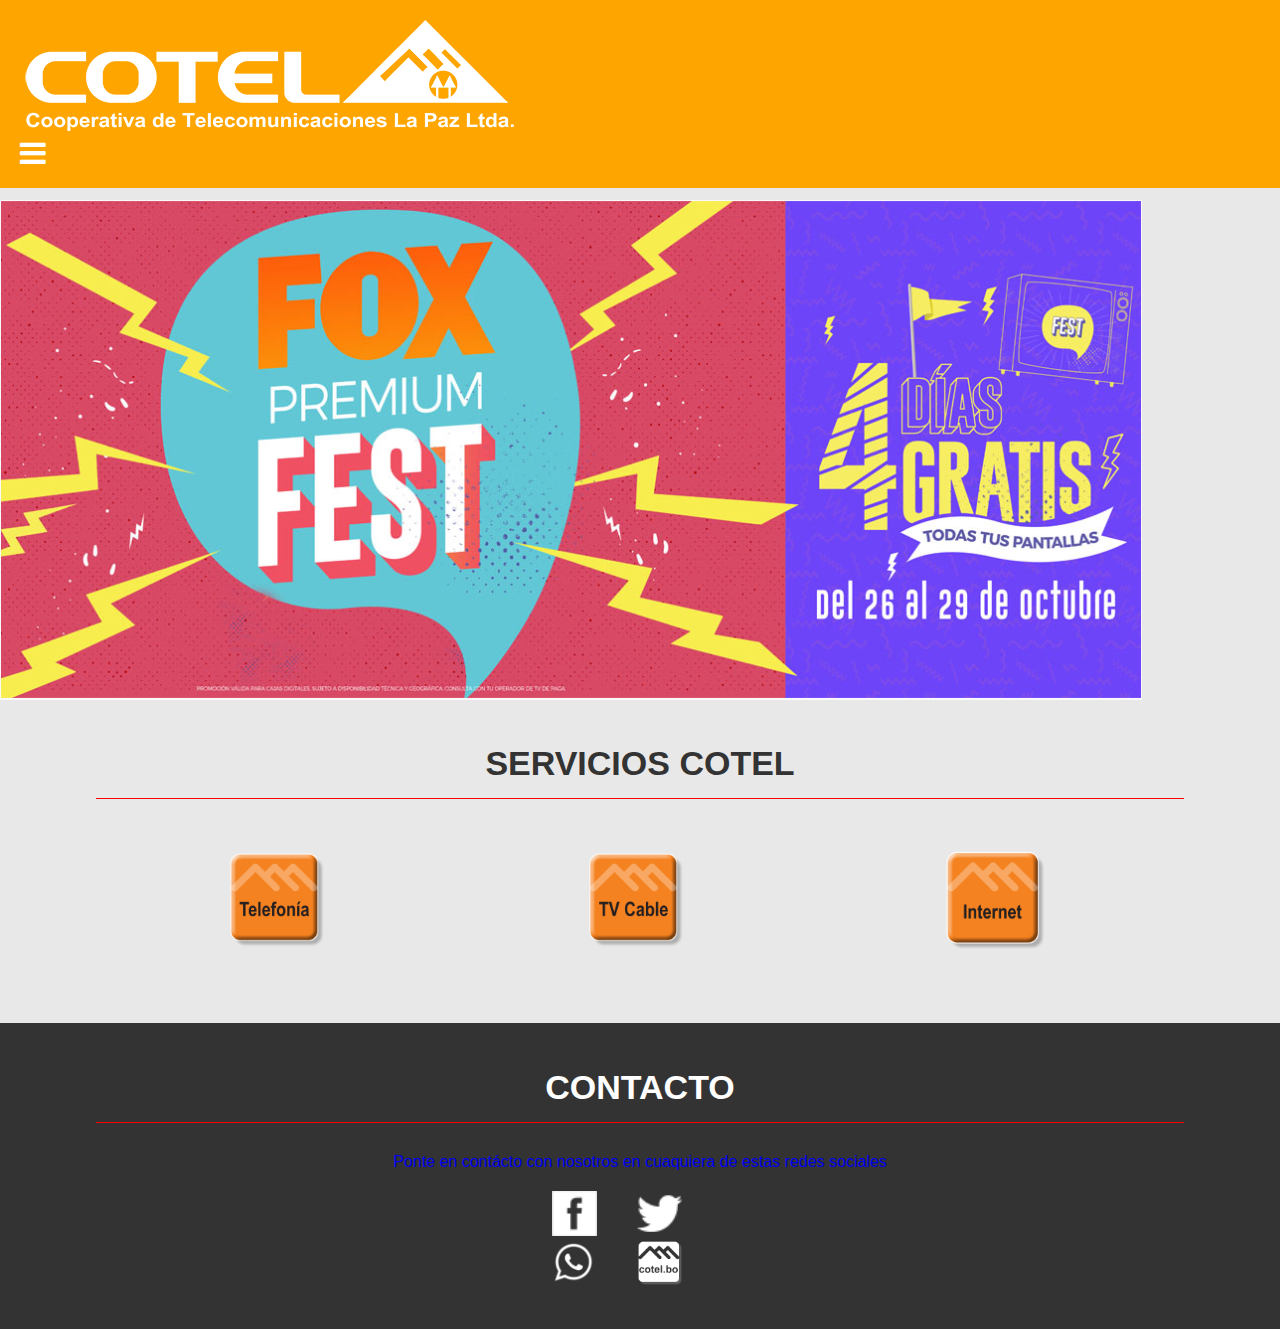
<file: servicios.html>
<!DOCTYPE html>
<html lang="en">

<head>
    <!--CODIFICACIÓN DE CARACTERES / TILDES-->
    <meta charset="utf-8" />

    <!--TÍTULO DE LA WEB-->
    <title>COTEL UP</title>

    <!--VIWEPORT RESPONSVE-->
    <meta name="viewport" content="width = device-with, initial-scale=1.0, maximum-scale=1.0, user-scalable=no" />

    <!--ICONO DE LA WEB-->
    <link rel="shortcut icon" type="image/png" href="img2/03.png">

    <!--HOJA DE ESTILOS-->
    <link rel="stylesheet" href="css/styles.css" />
    <link rel="stylesheet" href="css/font-awesome.css">

    <!--JQUERY-->
    <script src="https://ajax.googleapis.com/ajax/libs/jquery/3.3.1/jquery.min.js"></script>

    <!--Scripts-->
    <script src="js/jquery-3.2.1.js"></script>
    <script src="js/main.js"></script>

    <!--COLOR DE LA APLICACIÓN-->
    <meta nam="theme-color" content="#FF4500" />

    <!--OPTIMIZACIÓNN PARA MÓVIL-->
    <meta name="MobileOptimized" content="width" />
    <meta name="HandheldFriendly" content="true" />

    <!--META ETIQUETAS PPWA ARA DISPOSITIVOS IOS-->
    <meta name="apple-mobile-web-app-capable" content="yes" />
    <meta name="apple-mobile-web-app-status-bar-style" content="black-translucent" />
    <link rel="apple-touch-icon" href="img/favicon.png" />
    <link rel="apple-touch-startup-image" href="img/favicon.png" />

    <!--Configuración General PWA-->
    <link rel="manifest" href="manifest.json" />
</head>

<body>
	<header>

		<div id="logoimg">
			<img src="img/logoblanco.png" style="max-width:100%;height:auto;">
		</div>

		<div class="clearfix"></div>

		<span id="button-menu" class="fa fa-bars"></span>

		<nav class="navegacion">
			<ul class="menu">
				<!-- TITULAR -->
				<li class="title-menu">Todas las categorias</li>
				<!-- TITULAR -->

				<li><a href="index.html"><span class="fa fa-home icon-menu"></span>Inicio</a></li>

				<li class="item-submenu" menu="1">
					<a href="#"><span class="fa fa-suitcase icon-menu"></span>Servicios</a>
					<ul class="submenu">
						<li class="title-menu"><span class="fa fa-suitcase icon-menu"></span>Servicios</li>
						<li class="go-back">Atras</li>

                        <li><a href="servicios.html">Servicios Cotel</a></li>
                        <li><a href="guiatelef.html">Guía Telefónica</a></li>
                        <li><a href="#">Guía Cotel TV</a></li>
                        <li><a href="consultausu.html">Consultas usuarios</a></li>
					</ul>
				</li>

				<li class="item-submenu" menu="2">
					<a href="#"><span class="fa fa-shopping-bag icon-menu"></span>Entretenimiento</a>
					<ul class="submenu">
						<li class="title-menu"><span class="fa fa-shopping-bag icon-menu"></span>Entretenimiento</li>
						<li class="go-back">Atras</li>

						<li><a href="canaleslocales.html">Canales Locales</a></li>
						<li><a href="#">Canales Premium</a></li>
						<li><a href="canalesinternac.html"">Canales Internacionales</a></li>
						<li><a href="https://play.google.com/store/apps/details?id=com.netflix.mediaclient">Netflix (Pronto)</a></li>
					</ul>
				</li>

				<li><a href="#"><span class="fa fa-envelope icon-menu"></span>Videos</a></li>
				<li><a href="#"><span class="fa fa-tag icon-menu"></span>Contacto</a></li>
			</ul>
		</nav>
	</header>

	<div class="clearfix"></div>

	<div id="logoimg">
		<img src="img2/46.png" style="max-width:100%;height:auto;margin-top: 200px;">
	</div>


	<!--<div id="slider">
		<figure>
			<img src="img2/29.png">
			<img src="img2/30.png">
			<img src="img2/31.png">
			<img src="img2/29.png">
			<img src="img2/30.png">
		</figure>
	</div>-->


	<div id="services">

		<div class="container">
			<h2 class="subheader">SERVICIOS COTEL</h2>

			<div class="service">
				<a href="http://www.cotel.bo/index.php/residencial/telefonia/telefonia-basica/linea-socio">
				<img src="img2/09.png" />
				<!--<h3>TELEFONÍA</h3>-->
			</div>

			<div class="service">
				<a href="http://www.cotel.bo/index.php/residencial/cotel-tv/caracteristicas"></a>
				<img src="img2/10.png" />
				<!--<h3>TV CABLE</h3>-->
			</div>

			<div class="service">
				<a href="http://www.cotel.bo/index.php/residencial/internet/banda-ancha/caracteristicas">
				<img src="img2/11.png" />
			</div>

		</div>
		<!--END CONTAINER-->
	</div>
	<!--END SERVICIOS-->

	<div class="clearfix"></div>

    <footer id="footer">
			<div class="container">
				<h2 class="subheader">CONTACTO</h2>
				<p>Ponte en contácto con nosotros en cuaquiera de estas redes sociales</p>
	
				<ul id="networks">
					<li>
						<a href="https://www.facebook.com/cotel.lapaz.39?ref=br_rs ">
							<img src="img2/facebook.png">
						</a>
					</li>
	
					<li>
						<a href="https://twitter.com/cotellapaz">
							<img src="img2/twitter.png">
						</a>
					</li>
	
					<li>
						<a href="#">
							<img src="img2/whatsapp.png">
						</a>
					</li>
	
					<li>
						<a href="http://www.cotel.bo/">
							<img src="img2/28.png">
						</a>
					</li>
				</ul>
	
				<div class="clearfix"></div>
			</div>
		</footer>
	<!--END FOOTER-->

</body>

</html>
</file>
<file: css/styles.css>
/*ESTILOS GENERALES*/
*{
	margin: 0;
	padding: 0;
	text-decoration: none;
    font-family: "Open Sans", Verdana, Geneva, Tahoma, sans-serif;
	box-sizing: border-box;
}

body{
	font-family: 'Open sans';
	background:  #E8E8E8;
	overflow-x: hidden;
}
.clearfix{
    clear: both;
    float: none;
}

.container{
    width: 85%;
    margin: 0px auto; /*CENTRAR UN BLOQUE*/
}


/*HEADER*/
header{
	position: fixed;
	width: 100%;
	top: 0;
	left: 0;

	padding: 20px;
	background: rgb(255,165,0);
}

header #button-menu{
	font-size: 30px;
	color: #fff;
	cursor: pointer;
}

.navegacion{
	position: absolute;
	top: 100%;
	left: 0;
	width: 0%;
	height: 100vh;
	background: rgba(0,0,0,.0);

}

.navegacion ul{
	width: 320px;
	height: 100%;
	background: #fff;
	list-style: none;

	position: absolute;
	top: 0;
	left: -320px;

	transition: left .3s;
}

.navegacion .menu li.title-menu{
	padding: 20px;
	background: #5F6F81;
	color: #fff;
	text-align: center;
	font-size: 22px;
}

.navegacion .menu a{
	display: block;
	padding: 20px;
	border-bottom: 1px solid #C6D0DA;

	font-size: 22px;
	font-weight: 200;
	text-decoration: none;
	color: #575D69;
}

.navegacion .menu a:hover{
	background: #798DA3;
	color: #fff;
}

.navegacion .menu li span.icon-menu{
	margin-right: 12px;
}

.navegacion .menu .item-submenu > a::after{
	font: normal normal normal 14px/1 FontAwesome;
  	font-size: inherit;
  	text-rendering: auto;
  	-webkit-font-smoothing: antialiased;
  	-moz-osx-font-smoothing: grayscale;
	content: '\f105';

	float: right;
	color: #C5C5C5;
}

/* Submenu ============*/

.navegacion .submenu li.title-menu{
	background: #fff;
	color: #575D69;
}

.navegacion .submenu li.go-back{
	padding: 10px 20px;
	background: #5F6F81;
	color: #fff;
	font-size: 18px;
	cursor: pointer;
}

.navegacion .submenu li.go-back::before{
	font: normal normal normal 14px/1 FontAwesome;
  	font-size: inherit;
  	text-rendering: auto;
  	-webkit-font-smoothing: antialiased;
  	-moz-osx-font-smoothing: grayscale;
	content: '\f0d9';
	margin-right: 10px;
}

@media screen and (max-width: 320px){
	.navegacion ul{
		width: 100%;
	}
}

/*SLIDER*/
#slider{
	overflow: hidden;	
	margin-top: 200px;
}

#slider figure {
    position: relative;
    width: 500%;
    margin: 0;
    left: 0;
	animation: 10s slider infinite;
	border-top: 200px;
	
}
#slider figure img {
    width: 20%;
    float: left;
}
 @keyframes slider {
     0% {
            left:0 ;
     }
     20%{
         left: 0;
     }
     25% {
         left: -100%;       
     }
     45% {
         left: -100%;
     }
     50%{
        left: -200%;
     }
     70% {
        left: -200%;
     }
     75% {
        left: -300%;
     }
     90% {
        left: -300%;
     }
     100% {
        left: -400%;
     }
 }


/*SERVICIOS*/

.subheader{
    font-size: 34px;
    color: #333;
    text-align: center;
    margin-top: 40px;
    margin-bottom: 30px;
    padding-bottom: 15px;
    border-bottom: 1px  solid red; 
}

.service, .video{
    width: 33%;
    text-align: center;
    float: left;
    margin-top: 20px;
    margin-bottom: 20px;
}

.service img{
    height: 100px;
    margin-bottom: 20px;
}
.service h3{
    margin-bottom: 10px;
}

.service p, .video p {
    color: #444;
    text-align: center;
    display: block;
    width: 85%;
    margin: 0px  auto;
}
.service a {
    color: rgb(53, 21, 235);
    text-align: center;
    display: block;
    width: 85%;
    margin: 0px  auto;
}

/*VIDEOS*/
.video iframe {
    width: 80%;
    height: 170px;
}

/*FOOTER*/
#footer{
    background: #333;
    padding-top: 5px;
    padding-bottom: 40px;
    margin-top: 30px;
    text-align: center;
    color:white;
}

#footer .subheader{
    color: white;
}
#networks{
    display: block;
    width: 216px;
    margin: 0px auto;
    list-style: none;
    margin-top: 20px;
    margin-bottom: 20px;
}

#networks li {
    float: left; 
    margin-left: 20px;
    margin-right: 20px;
    transition: all 300ms;
}

.networks li:hover {
    opacity: 0.8;
    transform: scale(1.1 , 1.1);    

}

#footer img{
    height: 45px;
}

/*MEDIA QUERY*/
@media (max-width: 1225px){
    .container{
        width: 95%;
    }
}

@media (max-width: 780px){
    .service, .video{
        width: 70%;
        float: none;
        margin: 0px auto;
        margin-top: 20px;
        margin-bottom: 40px;
    }

    .video iframe {
        width: 80%;
        height: 230px;
    }

    .service img{
        margin-bottom: 10px;
    }

    .service p, .video p {
        margin-top: 10px;
    }
}

@media (max-width: 377px){

    #slider h2{
        margin-top: 40px;

    }
    .service, .video{
        width: 90%;
    }
    .video iframe {
        width: 80%;
        height: 140px;
    }
}
</file>
